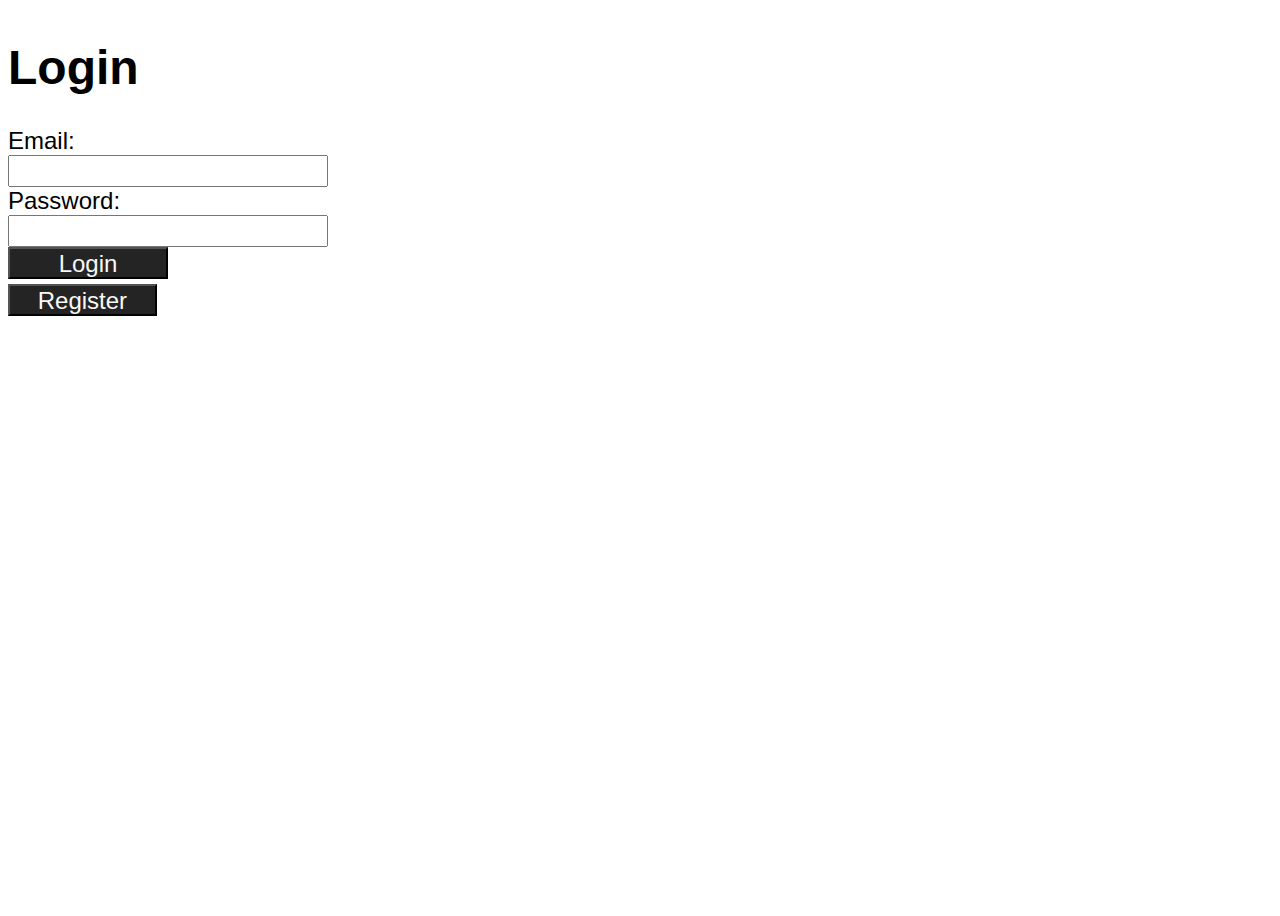
<file: account/login-register.html>
<!DOCTYPE html>
<html lang="en">

<head>
    <meta charset="UTF-8">
    <meta name="viewport" content="width=device-width, initial-scale=1.0">
    <title>The Gamer's Archives</title>
    <link rel="stylesheet" href="/css/login.css">
    <script src="/account/login.js" defer></script>
</head>

<body>
    <main>
        <section>
            <h1>Login</h1>
            <form id="loginForm">
                <label for="email">Email:</label><br>
                <input type="email" id="email" name="username"><br>
                <label for="password">Password:</label><br>
                <input type="password" id="password" name="password"><br>
                <input type="button" id="submit" value="Login">
            </form>
            <button id="registerButton">Register</button>
        </section>
    </main>
</body>

</html>
</file>
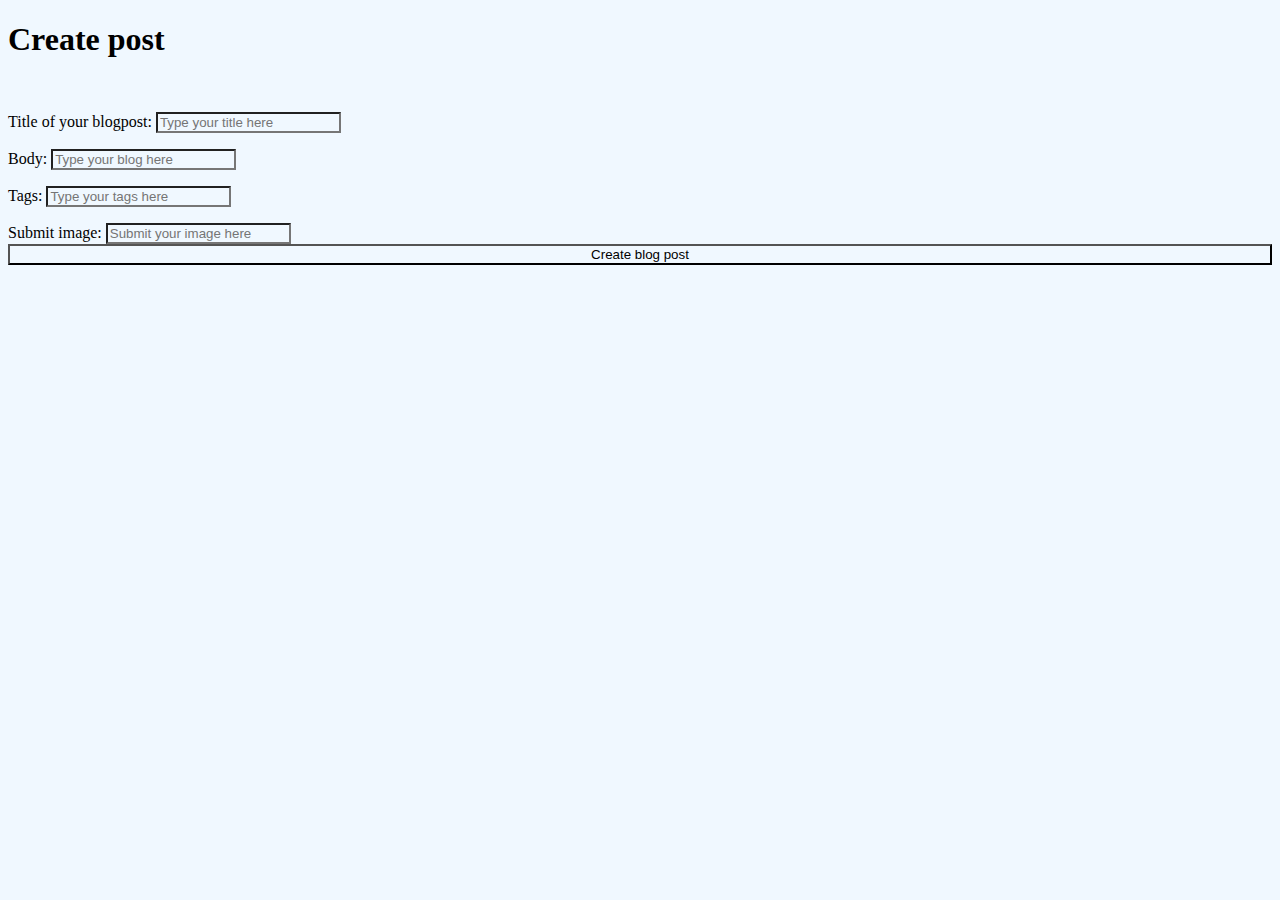
<file: post/post.html>
<!DOCTYPE html>
<html lang="en">

<head>
    <meta charset="UTF-8">
    <meta name="viewport" content="width=device-width, initial-scale=1.0">
    <title>The Gamer's Archives</title>
    <link rel="stylesheet" href="/css/post.css">
    <script src="/post/post.js" defer></script>
</head>

<body>
    <h1>Create post</h1>
    <form class="createBlogForm">
        <label for="text">
            Title of your blogpost:
            <input placeholder="Type your title here" type="text" id="title" name="title" />
        </label>
        <label for="text">
            Body:
            <input type="text" placeholder="Type your blog here" id="body" name="body" />
        </label>
        <label for="text">
            Tags:
            <input type="text" placeholder="Type your tags here" id="tags" name="tags" />
        </label>
        <label for="image">
            Submit image:
            <input type="text" placeholder="Submit your image here" id="image" name="image" />
        </label>
        <button class="blogPost" type="submit">Create blog post</button>
    </form>
</body>

</html>
</file>
<file: css/login.css>
:root {
    --primary: #F8F8F8;
    --secondary: #242424;
    --tertiary: #6D6D6D;
    --quadratory: #B0B0B0;
    --quadlupatory: #EFEFEF;
}

* {
    font-family: "Roboto", sans-serif;
    box-sizing: border-box;
}

body {
    width: 100%;
    height: 100vh;
    overflow-x: hidden;
    display: flex;
    flex-direction: column;
}

main {
    height: 100%;
    margin: 0;
    flex: 1;
}

.formSection {
    display: flex;
    flex-direction: column;
    align-items: center;
    margin-bottom: 3rem;
}

.formSection input, button {
    margin: 0.3rem 0.3rem 0.3rem 0;
    height: 2rem;
    width: 12rem;
}

.centerPicture {
    display: flex;
    justify-content: center;
    padding: 6rem 0 1rem 0;
}

#submit {
    width: 41%;
    background: var(--secondary);
    color: var(--primary);
}

#registerButton {
    width: 52%;
    background: var(--secondary);
    color: var(--primary);
}

.section-bottom {
    background-color: var(--secondary);
    width: 100%;
}

.section-bottom img {
    width: 30%;
}

/* Medium (m) */
@media (min-width: 744px) {
    /* Your styles for the medium breakpoint here */
    body {
        width: 100vw;
        font-size: 1.5rem;
    }

    input {
        height: 2rem;
    }

    #submit {
        font-size: 1rem;
        width: 10rem;
    }
    
    #registerButton {
        font-size: 1rem;
        height: 2rem;
        width: 9.3rem;
    }

    #email {
        width: 20rem;
        font-size: 1.2rem;
    }

    #password {
        width: 20rem;
        font-size: 1.2rem;
    }
}

/* Extra Large (xl) */
@media (min-width: 1280px) {
    /* Your styles for the extra large breakpoint here */
    body {
        width: 100vw;
        height: 100vh;
    }

    .centerPicture {
        padding-top: 5rem;
    }

    #submit {
        width: 10rem;
        font-size: 1.5rem;
    }
    
    #registerButton {
        width: 9.3rem;
        font-size: 1.5rem;
    }

    #email {
        font-size: 1.5rem;
    }

    #password {
        font-size: 1.5rem;
    }
}
</file>
<file: css/post.css>
* {
    box-sizing: border-box;
    background-color: aliceblue;
}

.createBlogForm {
    display: flex;
    flex-direction: column;
    padding-top: 1rem;
}

.blogList {
    display: flex;
    flex-direction: column;
    align-items: center;
}

img {
    width: 200px;
    height: 200px;
}

label {
    padding-top: 1rem;
}

li {
    list-style-type: none;
}
</file>
